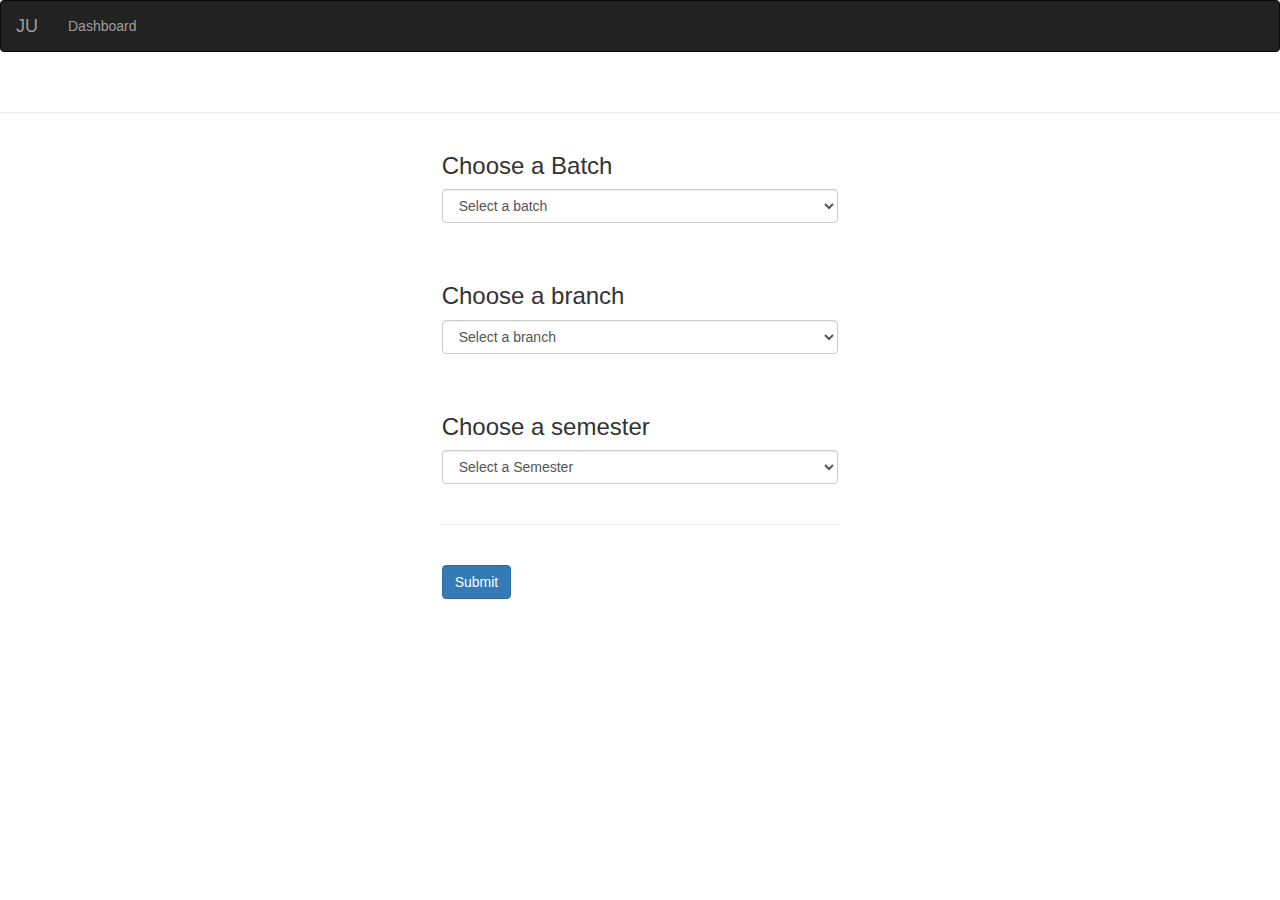
<file: index.html>
<!DOCTYPE html>
<html ng-app = "juApp">
<head>
    <meta charset = "utf-8" />
    <meta http-equiv = "X-UA-Compatible" content = "IE=edge">
    <title>Page Title</title>
    <meta name = "viewport" content = "width=device-width, initial-scale=1">

    <link rel = "stylesheet" type = "text/css" media = "screen" href = "style.css" />


    <!-- Angular -->
    <script src = "./node_modules/angular/angular.min.js"></script>
    <script src = "./node_modules/angular-sanitize/angular-sanitize.min.js"></script>

    <!-- UI Router -->
    <script src = "./libraries/angular-ui-router.js"></script>

    <!-- Booststrap -->
    <script src = "./node_modules/jquery/dist/jquery.min.js"></script>
    <link rel = "stylesheet" href = "./node_modules/bootstrap/dist/css/bootstrap.min.css">
    <script src = "./node_modules/bootstrap/dist/js/bootstrap.min.js"></script>

    <!-- UI-Bootstrap -->
    <script src = "./node_modules/angular-ui-bootstrap/dist/ui-bootstrap-tpls.js"></script>

    <!-- UI-Select -->
    <script src = "./node_modules/ui-select/dist/select.min.js"></script>
    <link rel = "stylesheet" href = "./node_modules/ui-select/dist/select.min.css">
    <link rel = "stylesheet" href = "./libraries/selectize.bootstrap3.css">

    <!-- Controllers -->
    <script src = "app.js"></script>
    <script src = "./js/controllers/homeCtrl.js"></script>
    <script src = "./js/controllers/mainCtrl.js"></script>


</head>
<body>
    <!-- Nav Bar Starts -->
    <nav class = "navbar navbar-inverse">
        <div class = "container-fluid">
            <div class = "navbar-header">
                <a class = "navbar-brand" ui-sref = "main">JU</a>
            </div>
            <ul class = "nav navbar-nav">
                <li><a ui-sref = "main" type = "button">Dashboard <i class = "fa fa-home" aria-hidden = "true"></i></a></li>
            </ul>
        </div>
    </nav>

    <div ui-view></div>

</body>
</html>
</file>
<file: style.css>
.subjects{
    border: 1px solid black;
    border-radius: 10px;
    height: 150px;
    width: 150px;
    margin: 3px;
    display: inline-block;
}
</file>
<file: node_modules/ui-select/dist/select.min.css>
/*!
 * ui-select
 * http://github.com/angular-ui/ui-select
 * Version: 0.19.8 - 2017-04-18T05:43:43.881Z
 * License: MIT
 */.ui-select-highlight{font-weight:700}.ui-select-offscreen{clip:rect(0 0 0 0)!important;width:1px!important;height:1px!important;border:0!important;margin:0!important;padding:0!important;overflow:hidden!important;position:absolute!important;outline:0!important;left:0!important;top:0!important}.selectize-control.single>.selectize-input>input,.selectize-control>.selectize-dropdown{width:100%}.ui-select-choices-row:hover{background-color:#f5f5f5}.ng-dirty.ng-invalid>a.select2-choice{border-color:#D44950}.select2-result-single{padding-left:0}.select-locked>.ui-select-match-close,.select2-locked>.select2-search-choice-close{display:none}body>.select2-container.open{z-index:9999}.ui-select-container.select2.direction-up .ui-select-match,.ui-select-container[theme=select2].direction-up .ui-select-match{border-radius:0 0 4px 4px}.ui-select-container.select2.direction-up .ui-select-dropdown,.ui-select-container[theme=select2].direction-up .ui-select-dropdown{border-radius:4px 4px 0 0;border-top-width:1px;border-top-style:solid;box-shadow:0 -4px 8px rgba(0,0,0,.25);margin-top:-4px}.ui-select-container.select2.direction-up .ui-select-dropdown .select2-search,.ui-select-container[theme=select2].direction-up .ui-select-dropdown .select2-search{margin-top:4px}.ui-select-container.select2.direction-up.select2-dropdown-open .ui-select-match,.ui-select-container[theme=select2].direction-up.select2-dropdown-open .ui-select-match{border-bottom-color:#5897fb}.ui-select-container[theme=select2] .ui-select-dropdown .ui-select-search-hidden,.ui-select-container[theme=select2] .ui-select-dropdown .ui-select-search-hidden input{opacity:0;height:0;min-height:0;padding:0;margin:0;border:0}.selectize-input.selectize-focus{border-color:#007FBB!important}.selectize-control.multi>.selectize-input>input{margin:0!important}.ng-dirty.ng-invalid>div.selectize-input{border-color:#D44950}.ui-select-container[theme=selectize].direction-up .ui-select-dropdown{box-shadow:0 -4px 8px rgba(0,0,0,.25);margin-top:-2px}.ui-select-container[theme=selectize] input.ui-select-search-hidden{opacity:0;height:0;min-height:0;padding:0;margin:0;border:0;width:0}.btn-default-focus{color:#333;background-color:#EBEBEB;border-color:#ADADAD;text-decoration:none;outline:-webkit-focus-ring-color auto 5px;outline-offset:-2px;box-shadow:inset 0 1px 1px rgba(0,0,0,.075),0 0 8px rgba(102,175,233,.6)}.ui-select-bootstrap .ui-select-toggle{position:relative}.ui-select-bootstrap .ui-select-toggle>.caret{position:absolute;height:10px;top:50%;right:10px;margin-top:-2px}.input-group>.ui-select-bootstrap.dropdown{position:static}.input-group>.ui-select-bootstrap>input.ui-select-search.form-control{border-radius:4px 0 0 4px}.input-group>.ui-select-bootstrap>input.ui-select-search.form-control.direction-up{border-radius:4px 0 0 4px!important}.ui-select-bootstrap .ui-select-search-hidden{opacity:0;height:0;min-height:0;padding:0;margin:0;border:0}.ui-select-bootstrap>.ui-select-match>.btn{text-align:left!important}.ui-select-bootstrap>.ui-select-match>.caret{position:absolute;top:45%;right:15px}.ui-select-bootstrap>.ui-select-choices,.ui-select-bootstrap>.ui-select-no-choice{width:100%;height:auto;max-height:200px;overflow-x:hidden;margin-top:-1px}body>.ui-select-bootstrap.open{z-index:1000}.ui-select-multiple.ui-select-bootstrap{height:auto;padding:3px 3px 0}.ui-select-multiple.ui-select-bootstrap input.ui-select-search{background-color:transparent!important;border:none;outline:0;height:1.666666em;margin-bottom:3px}.ui-select-multiple.ui-select-bootstrap .ui-select-match .close{font-size:1.6em;line-height:.75}.ui-select-multiple.ui-select-bootstrap .ui-select-match-item{outline:0;margin:0 3px 3px 0}.ui-select-multiple .ui-select-match-item{position:relative}.ui-select-multiple .ui-select-match-item.dropping .ui-select-match-close{pointer-events:none}.ui-select-multiple:hover .ui-select-match-item.dropping-before:before{content:"";position:absolute;top:0;right:100%;height:100%;margin-right:2px;border-left:1px solid #428bca}.ui-select-multiple:hover .ui-select-match-item.dropping-after:after{content:"";position:absolute;top:0;left:100%;height:100%;margin-left:2px;border-right:1px solid #428bca}.ui-select-bootstrap .ui-select-choices-row>span{cursor:pointer;display:block;padding:3px 20px;clear:both;font-weight:400;line-height:1.42857143;color:#333;white-space:nowrap}.ui-select-bootstrap .ui-select-choices-row>span:focus,.ui-select-bootstrap .ui-select-choices-row>span:hover{text-decoration:none;color:#262626;background-color:#f5f5f5}.ui-select-bootstrap .ui-select-choices-row.active>span{color:#fff;text-decoration:none;outline:0;background-color:#428bca}.ui-select-bootstrap .ui-select-choices-row.active.disabled>span,.ui-select-bootstrap .ui-select-choices-row.disabled>span{color:#777;cursor:not-allowed;background-color:#fff}.ui-select-match.ng-hide-add,.ui-select-search.ng-hide-add{display:none!important}.ui-select-bootstrap.ng-dirty.ng-invalid>button.btn.ui-select-match{border-color:#D44950}.ui-select-container[theme=bootstrap].direction-up .ui-select-dropdown{box-shadow:0 -4px 8px rgba(0,0,0,.25)}.ui-select-bootstrap .ui-select-match-text{width:100%;padding-right:1em}.ui-select-bootstrap .ui-select-match-text span{display:inline-block;width:100%;overflow:hidden}.ui-select-bootstrap .ui-select-toggle>a.btn{position:absolute;height:10px;right:10px;margin-top:-2px}.ui-select-refreshing.glyphicon{position:absolute;right:0;padding:8px 27px}@-webkit-keyframes ui-select-spin{0%{-webkit-transform:rotate(0);transform:rotate(0)}100%{-webkit-transform:rotate(359deg);transform:rotate(359deg)}}@keyframes ui-select-spin{0%{-webkit-transform:rotate(0);transform:rotate(0)}100%{-webkit-transform:rotate(359deg);transform:rotate(359deg)}}.ui-select-spin{-webkit-animation:ui-select-spin 2s infinite linear;animation:ui-select-spin 2s infinite linear}.ui-select-refreshing.ng-animate{-webkit-animation:none 0s}
/*# sourceMappingURL=select.min.css.map */
</file>
<file: libraries/selectize.bootstrap3.css>
/**
 * selectize.bootstrap3.css (v0.12.4) - Bootstrap 3 Theme
 * Copyright (c) 2013–2015 Brian Reavis & contributors
 *
 * Licensed under the Apache License, Version 2.0 (the "License"); you may not use this
 * file except in compliance with the License. You may obtain a copy of the License at:
 * http://www.apache.org/licenses/LICENSE-2.0
 *
 * Unless required by applicable law or agreed to in writing, software distributed under
 * the License is distributed on an "AS IS" BASIS, WITHOUT WARRANTIES OR CONDITIONS OF
 * ANY KIND, either express or implied. See the License for the specific language
 * governing permissions and limitations under the License.
 *
 * @author Brian Reavis <brian@thirdroute.com>
 */
.selectize-control.plugin-drag_drop.multi > .selectize-input > div.ui-sortable-placeholder {
  visibility: visible !important;
  background: #f2f2f2 !important;
  background: rgba(0, 0, 0, 0.06) !important;
  border: 0 none !important;
  -webkit-box-shadow: inset 0 0 12px 4px #ffffff;
  box-shadow: inset 0 0 12px 4px #ffffff;
}
.selectize-control.plugin-drag_drop .ui-sortable-placeholder::after {
  content: '!';
  visibility: hidden;
}
.selectize-control.plugin-drag_drop .ui-sortable-helper {
  -webkit-box-shadow: 0 2px 5px rgba(0, 0, 0, 0.2);
  box-shadow: 0 2px 5px rgba(0, 0, 0, 0.2);
}
.selectize-dropdown-header {
  position: relative;
  padding: 3px 12px;
  border-bottom: 1px solid #d0d0d0;
  background: #f8f8f8;
  -webkit-border-radius: 4px 4px 0 0;
  -moz-border-radius: 4px 4px 0 0;
  border-radius: 4px 4px 0 0;
}
.selectize-dropdown-header-close {
  position: absolute;
  right: 12px;
  top: 50%;
  color: #333333;
  opacity: 0.4;
  margin-top: -12px;
  line-height: 20px;
  font-size: 20px !important;
}
.selectize-dropdown-header-close:hover {
  color: #000000;
}
.selectize-dropdown.plugin-optgroup_columns .optgroup {
  border-right: 1px solid #f2f2f2;
  border-top: 0 none;
  float: left;
  -webkit-box-sizing: border-box;
  -moz-box-sizing: border-box;
  box-sizing: border-box;
}
.selectize-dropdown.plugin-optgroup_columns .optgroup:last-child {
  border-right: 0 none;
}
.selectize-dropdown.plugin-optgroup_columns .optgroup:before {
  display: none;
}
.selectize-dropdown.plugin-optgroup_columns .optgroup-header {
  border-top: 0 none;
}
.selectize-control.plugin-remove_button [data-value] {
  position: relative;
  padding-right: 24px !important;
}
.selectize-control.plugin-remove_button [data-value] .remove {
  z-index: 1;
  /* fixes ie bug (see #392) */
  position: absolute;
  top: 0;
  right: 0;
  bottom: 0;
  width: 17px;
  text-align: center;
  font-weight: bold;
  font-size: 12px;
  color: inherit;
  text-decoration: none;
  vertical-align: middle;
  display: inline-block;
  padding: 1px 0 0 0;
  border-left: 1px solid rgba(0, 0, 0, 0);
  -webkit-border-radius: 0 2px 2px 0;
  -moz-border-radius: 0 2px 2px 0;
  border-radius: 0 2px 2px 0;
  -webkit-box-sizing: border-box;
  -moz-box-sizing: border-box;
  box-sizing: border-box;
}
.selectize-control.plugin-remove_button [data-value] .remove:hover {
  background: rgba(0, 0, 0, 0.05);
}
.selectize-control.plugin-remove_button [data-value].active .remove {
  border-left-color: rgba(0, 0, 0, 0);
}
.selectize-control.plugin-remove_button .disabled [data-value] .remove:hover {
  background: none;
}
.selectize-control.plugin-remove_button .disabled [data-value] .remove {
  border-left-color: rgba(77, 77, 77, 0);
}
.selectize-control.plugin-remove_button .remove-single {
  position: absolute;
  right: 28px;
  top: 6px;
  font-size: 23px;
}
.selectize-control {
  position: relative;
}
.selectize-dropdown,
.selectize-input,
.selectize-input input {
  color: #333333;
  font-family: inherit;
  font-size: inherit;
  line-height: 20px;
  -webkit-font-smoothing: inherit;
}
.selectize-input,
.selectize-control.single .selectize-input.input-active {
  background: #ffffff;
  cursor: text;
  display: inline-block;
}
.selectize-input {
  border: 1px solid #cccccc;
  padding: 6px 12px;
  display: inline-block;
  width: 100%;
  overflow: hidden;
  position: relative;
  z-index: 1;
  -webkit-box-sizing: border-box;
  -moz-box-sizing: border-box;
  box-sizing: border-box;
  -webkit-box-shadow: none;
  box-shadow: none;
  -webkit-border-radius: 4px;
  -moz-border-radius: 4px;
  border-radius: 4px;
}
.selectize-control.multi .selectize-input.has-items {
  padding: 5px 12px 2px;
}
.selectize-input.full {
  background-color: #ffffff;
}
.selectize-input.disabled,
.selectize-input.disabled * {
  cursor: default !important;
}
.selectize-input.focus {
  -webkit-box-shadow: inset 0 1px 2px rgba(0, 0, 0, 0.15);
  box-shadow: inset 0 1px 2px rgba(0, 0, 0, 0.15);
}
.selectize-input.dropdown-active {
  -webkit-border-radius: 4px 4px 0 0;
  -moz-border-radius: 4px 4px 0 0;
  border-radius: 4px 4px 0 0;
}
.selectize-input > * {
  vertical-align: baseline;
  display: -moz-inline-stack;
  display: inline-block;
  zoom: 1;
  *display: inline;
}
.selectize-control.multi .selectize-input > div {
  cursor: pointer;
  margin: 0 3px 3px 0;
  padding: 1px 3px;
  background: #efefef;
  color: #333333;
  border: 0 solid rgba(0, 0, 0, 0);
}
.selectize-control.multi .selectize-input > div.active {
  background: #428bca;
  color: #ffffff;
  border: 0 solid rgba(0, 0, 0, 0);
}
.selectize-control.multi .selectize-input.disabled > div,
.selectize-control.multi .selectize-input.disabled > div.active {
  color: #808080;
  background: #ffffff;
  border: 0 solid rgba(77, 77, 77, 0);
}
.selectize-input > input {
  display: inline-block !important;
  padding: 0 !important;
  min-height: 0 !important;
  max-height: none !important;
  max-width: 100% !important;
  margin: 0 !important;
  text-indent: 0 !important;
  border: 0 none !important;
  background: none !important;
  line-height: inherit !important;
  -webkit-user-select: auto !important;
  -webkit-box-shadow: none !important;
  box-shadow: none !important;
}
.selectize-input > input::-ms-clear {
  display: none;
}
.selectize-input > input:focus {
  outline: none !important;
}
.selectize-input::after {
  content: ' ';
  display: block;
  clear: left;
}
.selectize-input.dropdown-active::before {
  content: ' ';
  display: block;
  position: absolute;
  background: #ffffff;
  height: 1px;
  bottom: 0;
  left: 0;
  right: 0;
}
.selectize-dropdown {
  position: absolute;
  z-index: 10;
  border: 1px solid #d0d0d0;
  background: #ffffff;
  margin: -1px 0 0 0;
  border-top: 0 none;
  -webkit-box-sizing: border-box;
  -moz-box-sizing: border-box;
  box-sizing: border-box;
  -webkit-box-shadow: 0 1px 3px rgba(0, 0, 0, 0.1);
  box-shadow: 0 1px 3px rgba(0, 0, 0, 0.1);
  -webkit-border-radius: 0 0 4px 4px;
  -moz-border-radius: 0 0 4px 4px;
  border-radius: 0 0 4px 4px;
}
.selectize-dropdown [data-selectable] {
  cursor: pointer;
  overflow: hidden;
}
.selectize-dropdown [data-selectable] .highlight {
  background: rgba(255, 237, 40, 0.4);
  -webkit-border-radius: 1px;
  -moz-border-radius: 1px;
  border-radius: 1px;
}
.selectize-dropdown [data-selectable],
.selectize-dropdown .optgroup-header {
  padding: 3px 12px;
}
.selectize-dropdown .optgroup:first-child .optgroup-header {
  border-top: 0 none;
}
.selectize-dropdown .optgroup-header {
  color: #777777;
  background: #ffffff;
  cursor: default;
}
.selectize-dropdown .active {
  background-color: #f5f5f5;
  color: #262626;
}
.selectize-dropdown .active.create {
  color: #262626;
}
.selectize-dropdown .create {
  color: rgba(51, 51, 51, 0.5);
}
.selectize-dropdown-content {
  overflow-y: auto;
  overflow-x: hidden;
  max-height: 200px;
  -webkit-overflow-scrolling: touch;
}
.selectize-control.single .selectize-input,
.selectize-control.single .selectize-input input {
  cursor: pointer;
}
.selectize-control.single .selectize-input.input-active,
.selectize-control.single .selectize-input.input-active input {
  cursor: text;
}
.selectize-control.single .selectize-input:after {
  content: ' ';
  display: block;
  position: absolute;
  top: 50%;
  right: 17px;
  margin-top: -3px;
  width: 0;
  height: 0;
  border-style: solid;
  border-width: 5px 5px 0 5px;
  border-color: #333333 transparent transparent transparent;
}
.selectize-control.single .selectize-input.dropdown-active:after {
  margin-top: -4px;
  border-width: 0 5px 5px 5px;
  border-color: transparent transparent #333333 transparent;
}
.selectize-control.rtl.single .selectize-input:after {
  left: 17px;
  right: auto;
}
.selectize-control.rtl .selectize-input > input {
  margin: 0 4px 0 -2px !important;
}
.selectize-control .selectize-input.disabled {
  opacity: 0.5;
  background-color: #ffffff;
}
.selectize-dropdown,
.selectize-dropdown.form-control {
  height: auto;
  padding: 0;
  margin: 2px 0 0 0;
  z-index: 1000;
  background: #ffffff;
  border: 1px solid #cccccc;
  border: 1px solid rgba(0, 0, 0, 0.15);
  -webkit-border-radius: 4px;
  -moz-border-radius: 4px;
  border-radius: 4px;
  -webkit-box-shadow: 0 6px 12px rgba(0, 0, 0, 0.175);
  box-shadow: 0 6px 12px rgba(0, 0, 0, 0.175);
}
.selectize-dropdown .optgroup-header {
  font-size: 12px;
  line-height: 1.42857143;
}
.selectize-dropdown .optgroup:first-child:before {
  display: none;
}
.selectize-dropdown .optgroup:before {
  content: ' ';
  display: block;
  height: 1px;
  margin: 9px 0;
  overflow: hidden;
  background-color: #e5e5e5;
  margin-left: -12px;
  margin-right: -12px;
}
.selectize-dropdown-content {
  padding: 5px 0;
}
.selectize-dropdown-header {
  padding: 6px 12px;
}
.selectize-input {
  min-height: 34px;
}
.selectize-input.dropdown-active {
  -webkit-border-radius: 4px;
  -moz-border-radius: 4px;
  border-radius: 4px;
}
.selectize-input.dropdown-active::before {
  display: none;
}
.selectize-input.focus {
  border-color: #66afe9;
  outline: 0;
  -webkit-box-shadow: inset 0 1px 1px rgba(0,0,0,.075), 0 0 8px rgba(102, 175, 233, 0.6);
  box-shadow: inset 0 1px 1px rgba(0,0,0,.075), 0 0 8px rgba(102, 175, 233, 0.6);
}
.has-error .selectize-input {
  border-color: #a94442;
  -webkit-box-shadow: inset 0 1px 1px rgba(0, 0, 0, 0.075);
  box-shadow: inset 0 1px 1px rgba(0, 0, 0, 0.075);
}
.has-error .selectize-input:focus {
  border-color: #843534;
  -webkit-box-shadow: inset 0 1px 1px rgba(0, 0, 0, 0.075), 0 0 6px #ce8483;
  box-shadow: inset 0 1px 1px rgba(0, 0, 0, 0.075), 0 0 6px #ce8483;
}
.selectize-control.multi .selectize-input.has-items {
  padding-left: 9px;
  padding-right: 9px;
}
.selectize-control.multi .selectize-input > div {
  -webkit-border-radius: 3px;
  -moz-border-radius: 3px;
  border-radius: 3px;
}
.form-control.selectize-control {
  padding: 0;
  height: auto;
  border: none;
  background: none;
  -webkit-box-shadow: none;
  box-shadow: none;
  -webkit-border-radius: 0;
  -moz-border-radius: 0;
  border-radius: 0;
}
</file>
